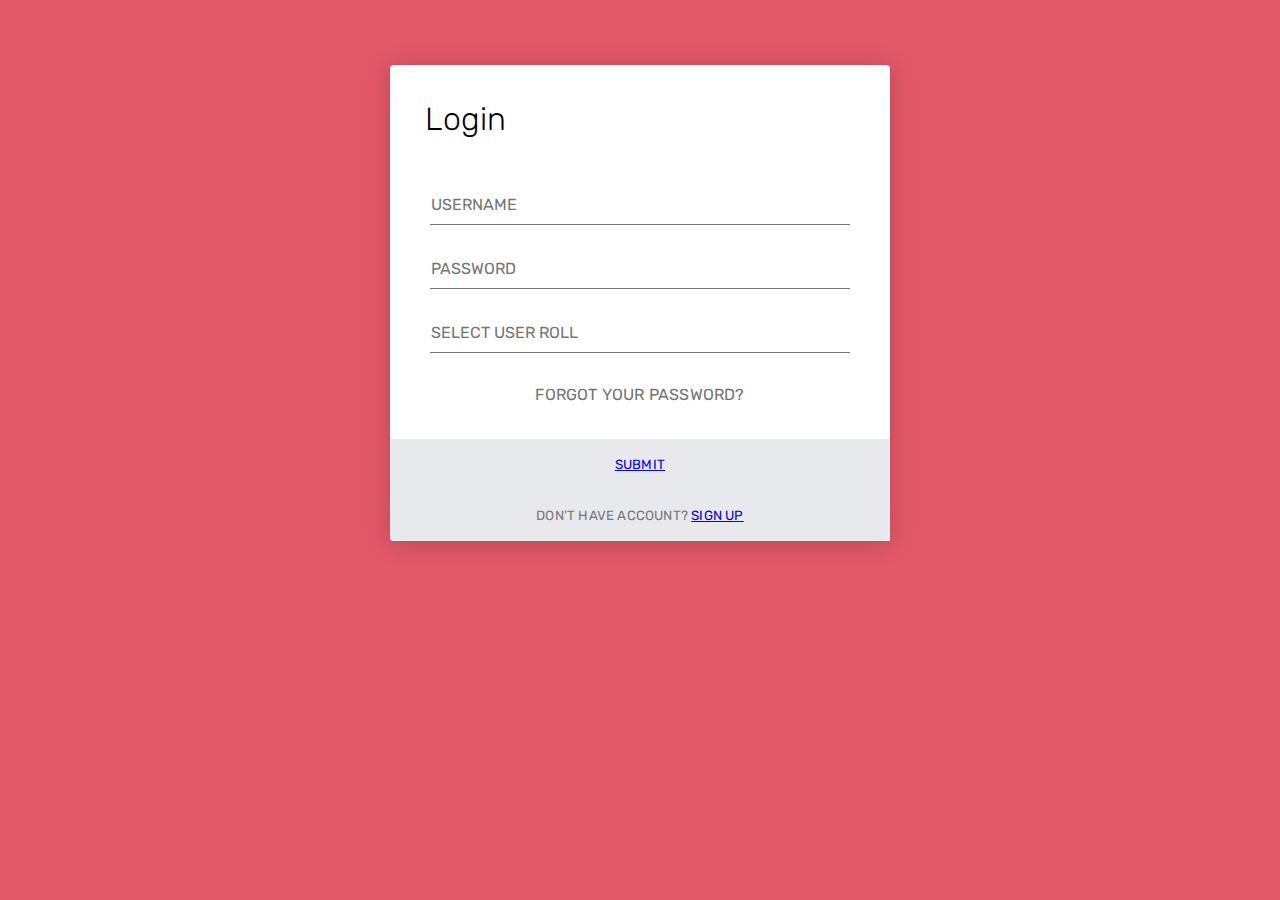
<file: login.html>
<!DOCTYPE html>
<html lang="en" >
<head>
  <meta charset="UTF-8">
  <title>Login Form</title>
  <link rel='stylesheet' href='https://fonts.googleapis.com/css?family=Rubik:400,700'><link rel="stylesheet" href="./st.css">

</head>
<body>
<!-- partial:index.partial.html -->
<div class="login-form">
  <form>
    <h1>Login</h1>
    <div class="content">
      <div class="input-field">
        <input type="email" placeholder="Username" autocomplete="nope">
      </div>
      <div class="input-field">
        <input type="password" placeholder="Password" autocomplete="new-password">
      </div>
	  <div class="input-field">
        <input type="text" placeholder="Select User roll" list="User roll" autocomplete="nope">
		<datalist id="User roll">
			<option>20BD1A1246</option>
			<option>20BD1A2111</option>
			<option>20BD1A2000</option>
			<option>20BD1A2350</option>
		  </datalist>
      </div>
      <a href="#" class="link">Forgot Your Password?</a>
    </div>
    <div class="action">
      <button><a href="groupchat.html" type="button">Submit</a></button>
    </div>
	<div class="action">
		<button>Don't Have Account? <a href="signup.html" type="button">Sign up</a></button>
	</div>
    
  </form>
</div>
<!-- partial -->
  <!-- <script  src="./script.js"></script> -->

<!-- Code injected by live-server -->
<script type="text/javascript">
	// <![CDATA[  <-- For SVG support
	if ('WebSocket' in window) {
		(function () {
			function refreshCSS() {
				var sheets = [].slice.call(document.getElementsByTagName("link"));
				var head = document.getElementsByTagName("head")[0];
				for (var i = 0; i < sheets.length; ++i) {
					var elem = sheets[i];
					var parent = elem.parentElement || head;
					parent.removeChild(elem);
					var rel = elem.rel;
					if (elem.href && typeof rel != "string" || rel.length == 0 || rel.toLowerCase() == "stylesheet") {
						var url = elem.href.replace(/(&|\?)_cacheOverride=\d+/, '');
						elem.href = url + (url.indexOf('?') >= 0 ? '&' : '?') + '_cacheOverride=' + (new Date().valueOf());
					}
					parent.appendChild(elem);
				}
			}
			var protocol = window.location.protocol === 'http:' ? 'ws://' : 'wss://';
			var address = protocol + window.location.host + window.location.pathname + '/ws';
			var socket = new WebSocket(address);
			socket.onmessage = function (msg) {
				if (msg.data == 'reload') window.location.reload();
				else if (msg.data == 'refreshcss') refreshCSS();
			};
			if (sessionStorage && !sessionStorage.getItem('IsThisFirstTime_Log_From_LiveServer')) {
				console.log('Live reload enabled.');
				sessionStorage.setItem('IsThisFirstTime_Log_From_LiveServer', true);
			}
		})();
	}
	else {
		console.error('Upgrade your browser. This Browser is NOT supported WebSocket for Live-Reloading.');
	}
	// ]]>
</script></body>
</html>
</file>
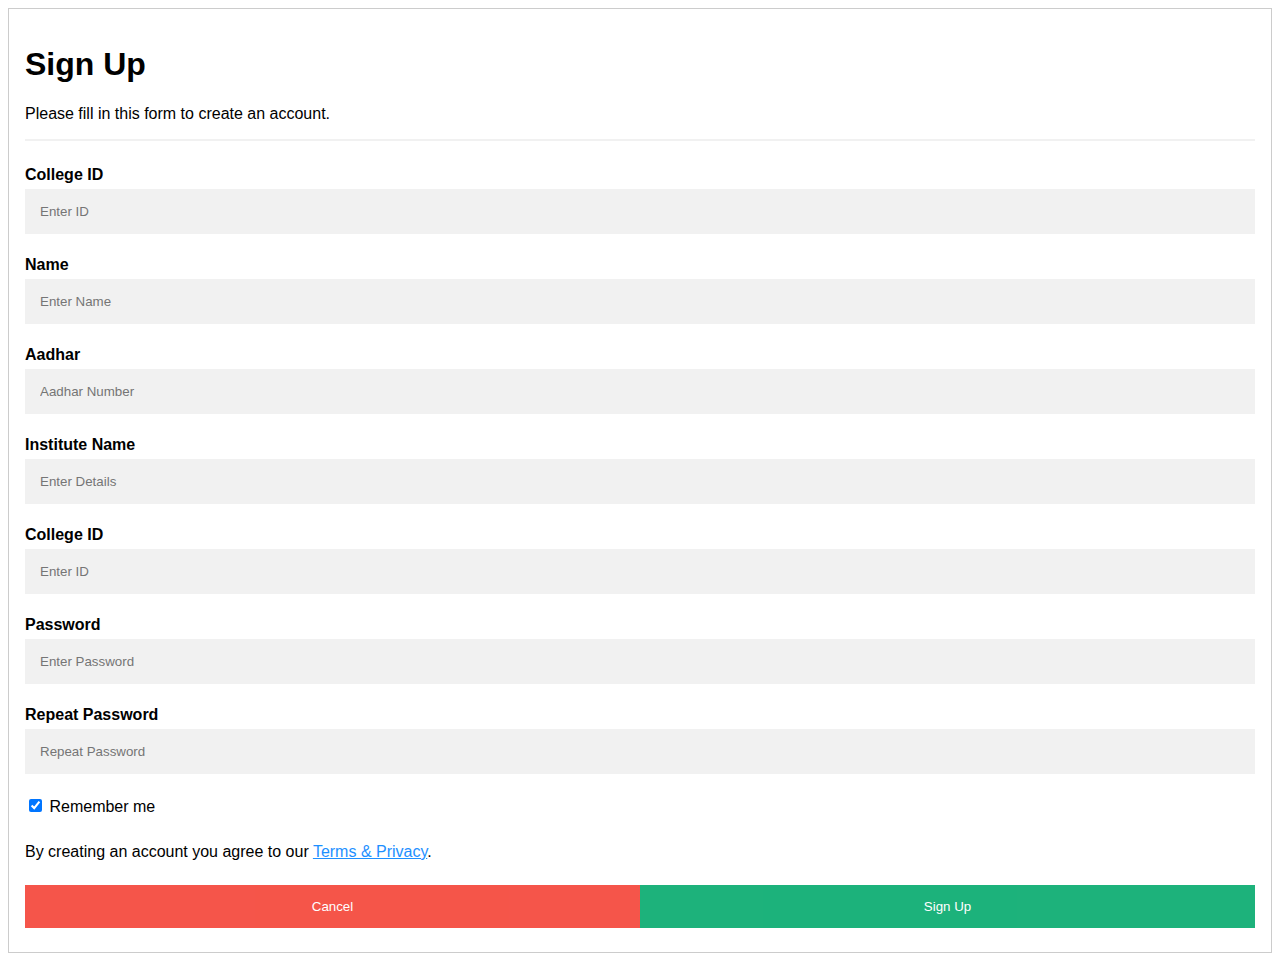
<file: signup.html>
<!DOCTYPE html>
<html>
<style>
body {font-family: Arial, Helvetica, sans-serif;}
* {box-sizing: border-box}

/* Full-width input fields */
input[type=text], input[type=password] {
  width: 100%;
  padding: 15px;
  margin: 5px 0 22px 0;
  display: inline-block;
  border: none;
  background: #f1f1f1;
}

input[type=text]:focus, input[type=password]:focus {
  background-color: #ddd;
  outline: none;
}

hr {
  border: 1px solid #f1f1f1;
  margin-bottom: 25px;
}

/* Set a style for all buttons */
button {
  background-color: #04AA6D;
  color: white;
  padding: 14px 20px;
  margin: 8px 0;
  border: none;
  cursor: pointer;
  width: 100%;
  opacity: 0.9;
}

button:hover {
  opacity:1;
}

/* Extra styles for the cancel button */
.cancelbtn {
  padding: 14px 20px;
  background-color: #f44336;
}

/* Float cancel and signup buttons and add an equal width */
.cancelbtn, .signupbtn {
  float: left;
  width: 50%;
}

/* Add padding to container elements */
.container {
  padding: 16px;
}

/* Clear floats */
.clearfix::after {
  content: "";
  clear: both;
  display: table;
}


/* Change styles for cancel button and signup button on extra small screens */
@media screen and (max-width: 300px) {
  .cancelbtn, .signupbtn {
     width: 100%;
  }
}
</style>
<body>

<form action="/action_page.php" style="border:1px solid #ccc">
  <div class="container">
    <h1>Sign Up</h1>
    <p>Please fill in this form to create an account.</p>
    <hr>

      <label for="email"><b>College ID</b></label>
      <input type="text" placeholder="Enter ID" name="email" required>
      
      <label for="email"><b>Name</b></label>
      <input type="text" placeholder="Enter Name" name="email" required>
      
      <label for="email"><b>Aadhar</b></label>
      <input type="text" placeholder="Aadhar Number" name="email" required>
      
      
      <label for="email"><b>Institute Name</b></label>
      <input type="text" placeholder="Enter Details" name="email" required>
      
      <label for="email"><b>College ID</b></label>
      <input type="text" placeholder="Enter ID" name="email" required>
      
      <label for="psw"><b>Password</b></label>
      <input type="password" placeholder="Enter Password" name="psw" required>

      <label for="psw-repeat"><b>Repeat Password</b></label>
      <input type="password" placeholder="Repeat Password" name="psw-repeat" required>
      
      <label>
        <input type="checkbox" checked="checked" name="remember" style="margin-bottom:15px"> Remember me
      </label>
    
    <p>By creating an account you agree to our <a href="#" style="color:dodgerblue">Terms & Privacy</a>.</p>

    <div class="clearfix">
      <button type="button" class="cancelbtn">Cancel</button>
      <button type="submit" class="signupbtn">Sign Up</button>
    </div>
  </div>
</form>

</body>
</html>
</file>
<file: st.css>
* {
  margin: 0;
  padding: 0;
  box-sizing: border-box;
  -webkit-font-smoothing: antialiased;
}

body {
  background: #e35869;
  font-family: 'Rubik', sans-serif;
}

.login-form {
  background: #fff;
  width: 500px;
  margin: 65px auto;
  display: -webkit-box;
  display: flex;
  -webkit-box-orient: vertical;
  -webkit-box-direction: normal;
          flex-direction: column;
  border-radius: 4px;
  box-shadow: 0 2px 25px rgba(0, 0, 0, 0.2);
}
.login-form h1 {
  padding: 35px 35px 0 35px;
  font-weight: 300;
}
.login-form .content {
  padding: 35px;
  text-align: center;
}
.login-form .input-field {
  padding: 12px 5px;
}
.login-form .input-field input {
  font-size: 16px;
  display: block;
  font-family: 'Rubik', sans-serif;
  width: 100%;
  padding: 10px 1px;
  border: 0;
  border-bottom: 1px solid #747474;
  outline: none;
  -webkit-transition: all .2s;
  transition: all .2s;
}
.login-form .input-field input::-webkit-input-placeholder {
  text-transform: uppercase;
}
.login-form .input-field input::-moz-placeholder {
  text-transform: uppercase;
}
.login-form .input-field input:-ms-input-placeholder {
  text-transform: uppercase;
}
.login-form .input-field input::-ms-input-placeholder {
  text-transform: uppercase;
}
.login-form .input-field input::placeholder {
  text-transform: uppercase;
}
.login-form .input-field input:focus {
  border-color: #222;
}
.login-form a.link {
  text-decoration: none;
  color: #747474;
  letter-spacing: 0.2px;
  text-transform: uppercase;
  display: inline-block;
  margin-top: 20px;
}
.login-form .action {
  display: -webkit-box;
  display: flex;
  -webkit-box-orient: horizontal;
  -webkit-box-direction: normal;
          flex-direction: row;
}
.login-form .action button {
  width: 100%;
  border: none;
  padding: 18px;
  font-family: 'Rubik', sans-serif;
  cursor: pointer;
  text-transform: uppercase;
  background: #e8e9ec;
  color: #777;
  border-bottom-left-radius: 4px;
  border-bottom-right-radius: 0;
  letter-spacing: 0.2px;
  outline: 0;
  -webkit-transition: all .3s;
  transition: all .3s;
}
.login-form .action button:hover {
  background: #d8d8d8;
}
.login-form .action button:nth-child(2) {
  background: #2d3b55;
  color: #fff;
  border-bottom-left-radius: 0;
  border-bottom-right-radius: 4px;
}
.login-form .action button:nth-child(2):hover {
  background: #3c4d6d;
}
</file>
